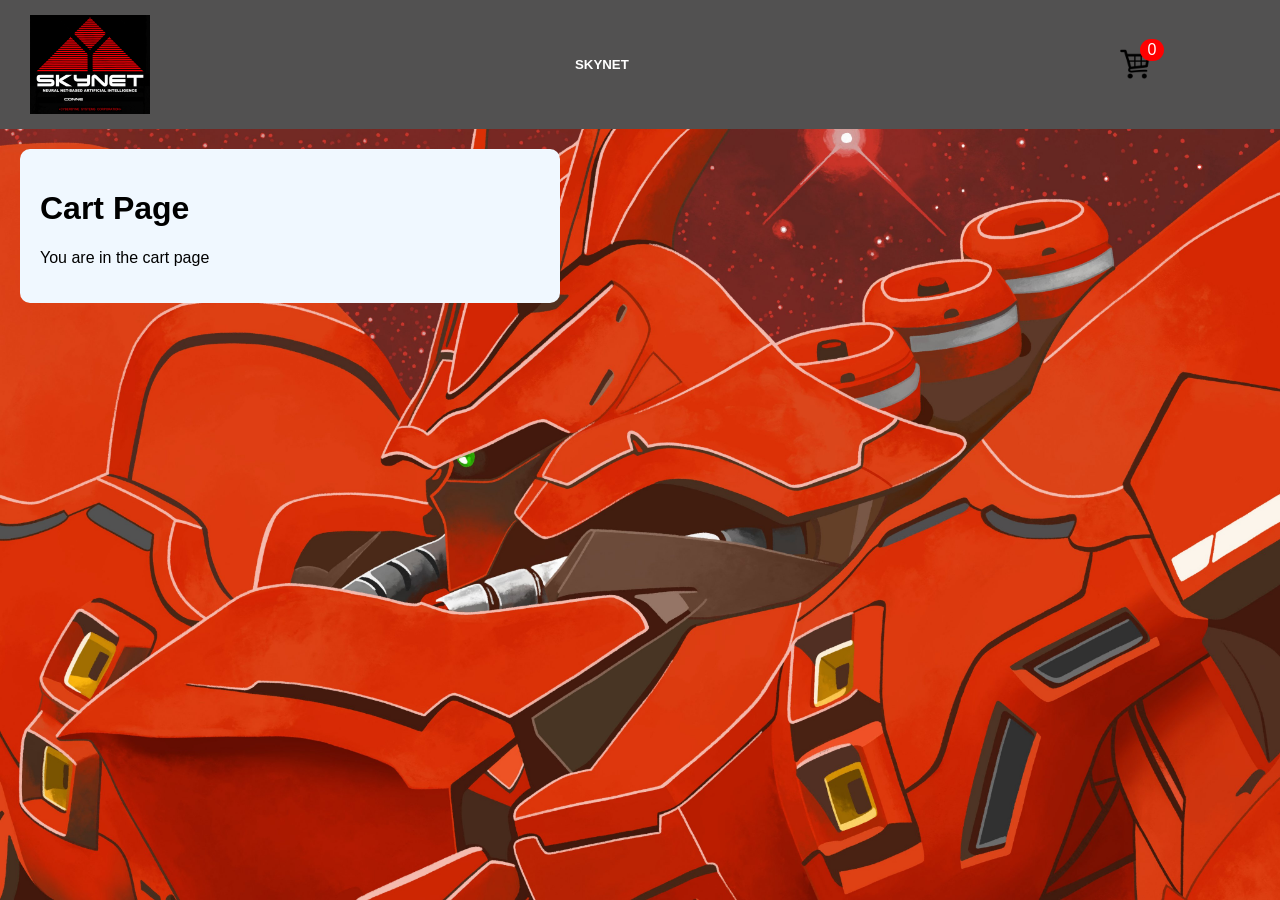
<file: cart.html>
<html>
  <head>
    <title>Product Specifications</title>
    <link rel="stylesheet" href="style.css" />
  </head>
  <body>
    <div id="header">
      <a href="index.html">
        <img id="SKYNET" src="images/SKYNET.gif" />
      </a>
      <h5 id="SKYNET">SKYNET</h5>
      <a href="cart.html">
        <div id="cart">
          <div id="cartCount">0</div>
          <img id="cartIcon" src="images/cart.png" />
        </div>
      </a>
    </div>

    <div id="content">
      <h1>Cart Page</h1>
      <p>You are in the cart page</p>
    </div>
  </body>
</html>
</file>
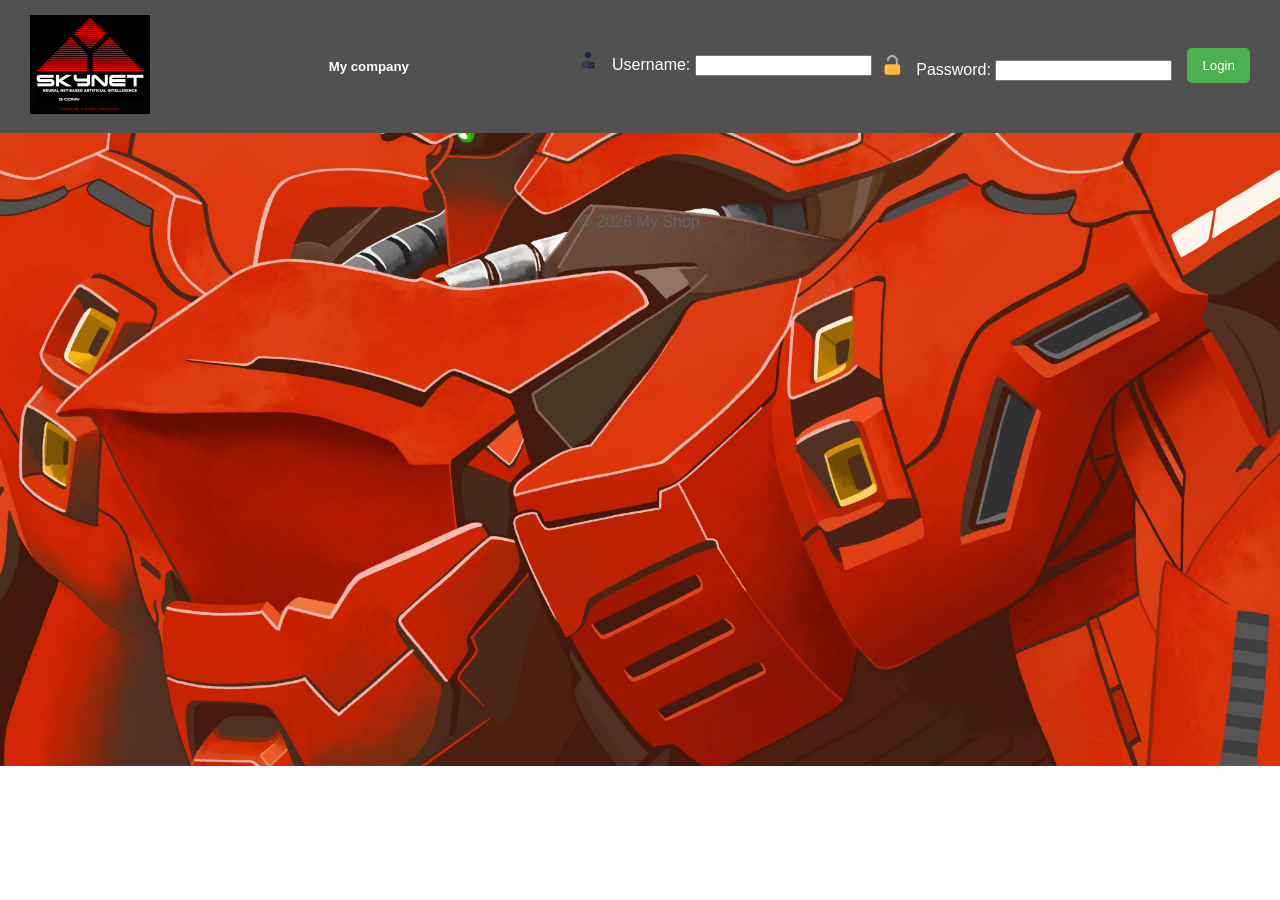
<file: login.html>
<!doctype html>
<html lang="en">
  <head>
    <meta charset="UTF-8" />
    <meta name="viewport" content="width=device-width, initial-scale=1.0" />
    <title>Simple Shop</title>
    <link rel="stylesheet" href="style.css" />
  </head>
  <body>
    <div id="header">
      <a href="index.html">
        <img id="SKYNET" src="images/SKYNET.gif" />
      </a>
      <h5 id="company-name">My company</h5>
      <form id="login-form">
        <div id="login-input">
          <img class="auth-icon" src="images/user-check-svgrepo-com.svg" />
          <label for="username">Username:</label>
          <input type="text" id="username" name="username" />
        </div>
        <div id="password-input">
          <img class="auth-icon" src="images/openlock-svgrepo-com.svg" />
          <label for="password">Password:</label>
          <input type="password" id="password" name="password" />
        </div>
        <button id="login-button" onclick="login()">Login</button>
      </form>
    </div>
    <div class="container"></div>

    <footer>© 2026 My Shop</footer>

    <script>
      function login() {
        // Variables
        const username = document.getElementById("username").value;
        const password = document.getElementById("password").value;

        const validUsername = "GitGud";
        const validPassword = "GitSuperGud";

        // Actual login logic
        if (username == validUsername && password == validPassword) {
          window.location.href = "index.html";
        } else {
          alert("Invalid username or password.");
        }
      }
    </script>
  </body>
</html>
</file>
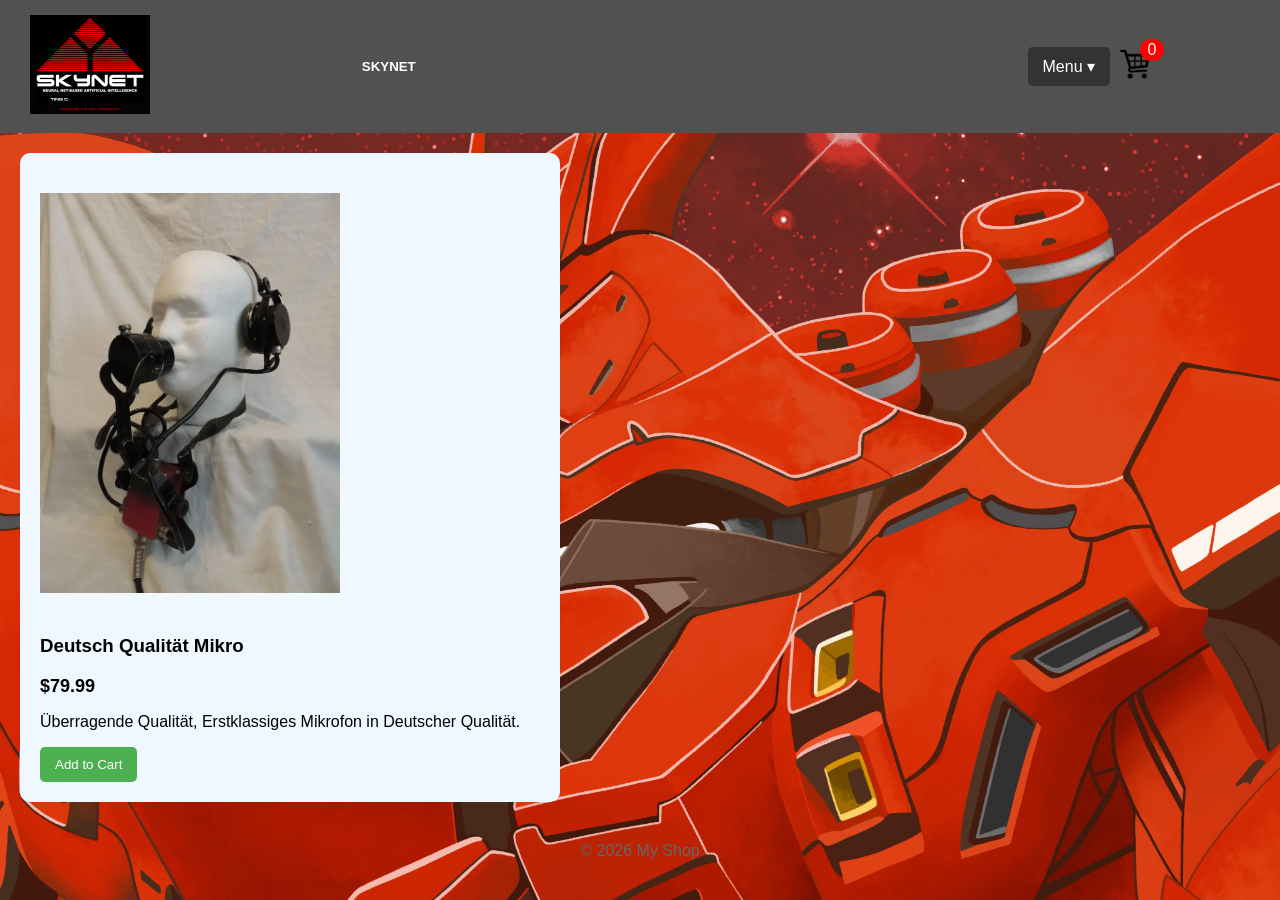
<file: products/mikerapon.html>
<!doctype html>
<html lang="en">
  <head>
    <meta charset="UTF-8" />
    <meta name="viewport" content="width=device-width, initial-scale=1.0" />
    <title>Ultimate Gaming Keyboard</title>
    <link rel="stylesheet" href="../style.css" />
  </head>
  <body>
    <div id="header">
      <a href="../index.html">
        <img id="SKYNET" src="../images/SKYNET.gif" />
      </a>
      <h5>SKYNET</h5>

      <div id="menu">
        <div id="menu-item-1">
          <button id="menu-btn" onclick="toggleMenu()">Menu ▾</button>
          <div id="dropdown" style="display: none">
            <a href="../index.html">Home</a>
            <a href="../login.html">Logout</a>
          </div>
        </div>
        <div id="menu-item-2">
          <a id="cart" href="../cart.html">
            <div id="cartCount">0</div>
            <img id="cartIcon" src="../images/cart.png" />
          </a>
        </div>
      </div>
    </div>

    <div id="content">

    </div>

    <footer>© 2026 My Shop</footer>

    <script>
      let cart = 0;

      function addToCart() {
        cart++;
        document.getElementById("cartCount").innerText = cart;
      }

      function toggleMenu() {
        const dropdown = document.getElementById("dropdown");
        const menuBtn = document.getElementById("menu-btn");

        if (dropdown.style.display === "block") {
          dropdown.style.display = "none";
          menuBtn.innerHTML = "Menu ▾";
        } else {
          dropdown.style.display = "block";
          menuBtn.innerHTML = "Menu ▴";
        }
      }
      function renderProduct() {
        const product = {
          id: 1,
          name: "Deutsch Qualität Mikro",
          price: 79.99,
          image: "../images/Yap5000.webp",
          description: "Überragende Qualität, Erstklassiges Mikrofon in Deutscher Qualität.",
        };

        const productElement = document.createElement("div");

        productElement.innerHTML = `
          <img id="product-image" src="${product.image}" />
          <h3>${product.name}</h3>
          <div class="price">$${product.price.toFixed(2)}</div>
          <p>${product.description}</p>
          <button onclick="addToCart()">Add to Cart</button>
        `;
        document.getElementById("content").appendChild(productElement);
      }
      renderProduct();
    </script>
  </body>
</html>
</file>
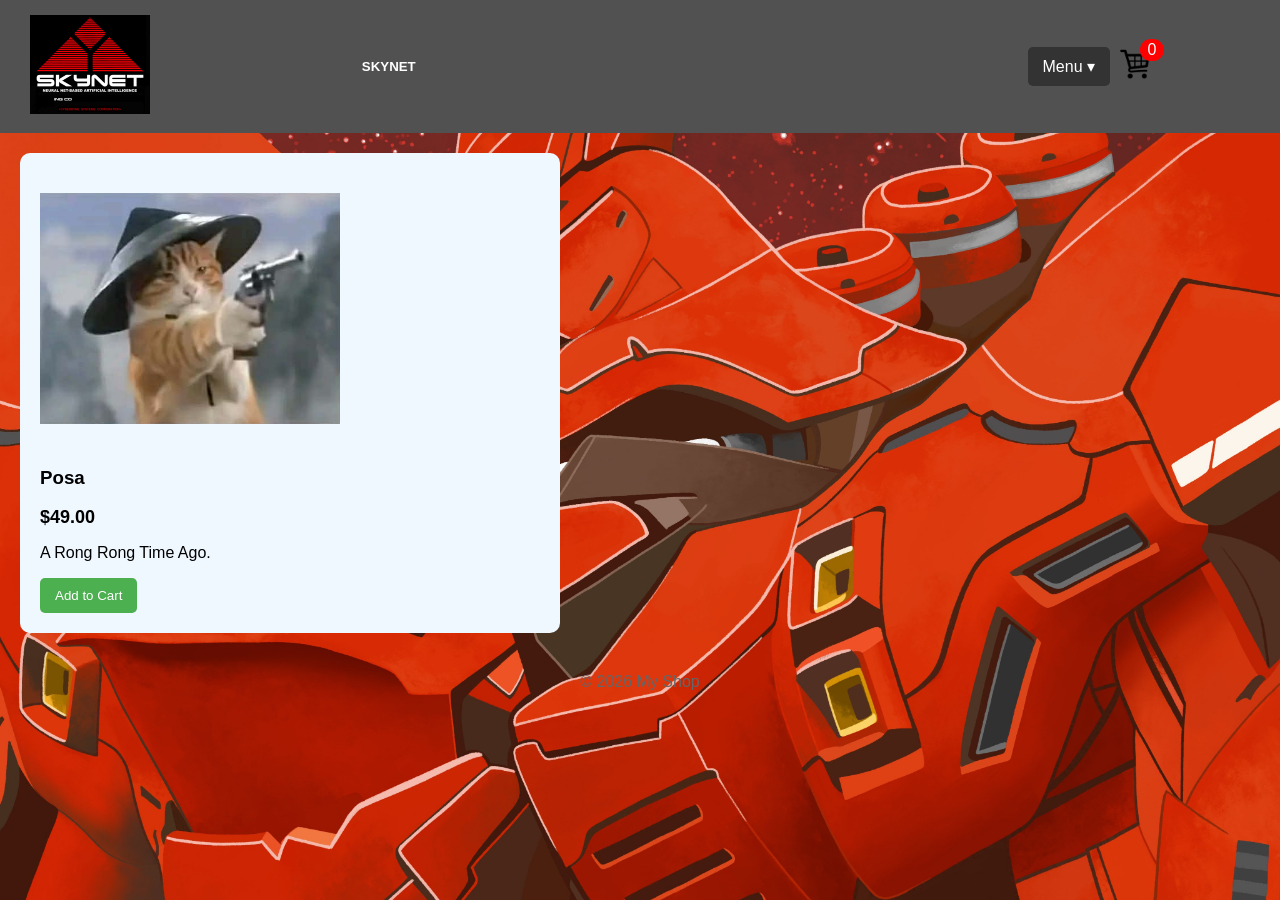
<file: products/posa.html>
<!doctype html>
<html lang="en">
  <head>
    <meta charset="UTF-8" />
    <meta name="viewport" content="width=device-width, initial-scale=1.0" />
    <title>Posa</title>
    <link rel="stylesheet" href="../style.css" />
  </head>
  <body>
    <div id="header">
      <a href="../index.html">
        <img id="SKYNET" src="../images/SKYNET.gif" />
      </a>
      <h5>SKYNET</h5>

      <div id="menu">
        <div id="menu-item-1">
          <button id="menu-btn" onclick="toggleMenu()">Menu ▾</button>
          <div id="dropdown" style="display: none">
            <a href="../index.html">Home</a>
            <a href="../login.html">Logout</a>
          </div>
        </div>
        <div id="menu-item-2">
          <a id="cart" href="../cart.html">
            <div id="cartCount">0</div>
            <img id="cartIcon" src="../images/cart.png" />
          </a>
        </div>
      </div>
    </div>

    <div id="content"></div>

    <footer>© 2026 My Shop</footer>

    <script>
      let cart = 0;

      function addToCart() {
        cart++;
        document.getElementById("cartCount").innerText = cart;
      }

      function toggleMenu() {
        const dropdown = document.getElementById("dropdown");
        const menuBtn = document.getElementById("menu-btn");

        if (dropdown.style.display === "block") {
          dropdown.style.display = "none";
          menuBtn.innerHTML = "Menu ▾";
        } else {
          dropdown.style.display = "block";
          menuBtn.innerHTML = "Menu ▴";
        }
      }

      function renderProduct() {
        const product = {
          id: 1,
          name: "Posa",
          price: 49,
          image: "../images/posa.jpg",
          description: "A Rong Rong Time Ago.",
        };

        const productElement = document.createElement("div");

        productElement.innerHTML = `
          <img id="product-image" src="${product.image}" />
          <h3>${product.name}</h3>
          <div class="price">$${product.price.toFixed(2)}</div>
          <p>${product.description}</p>
          <button onclick="addToCart()">Add to Cart</button>
        `;
        document.getElementById("content").appendChild(productElement);
      }

      renderProduct();
    </script>
  </body>
</html>
</file>
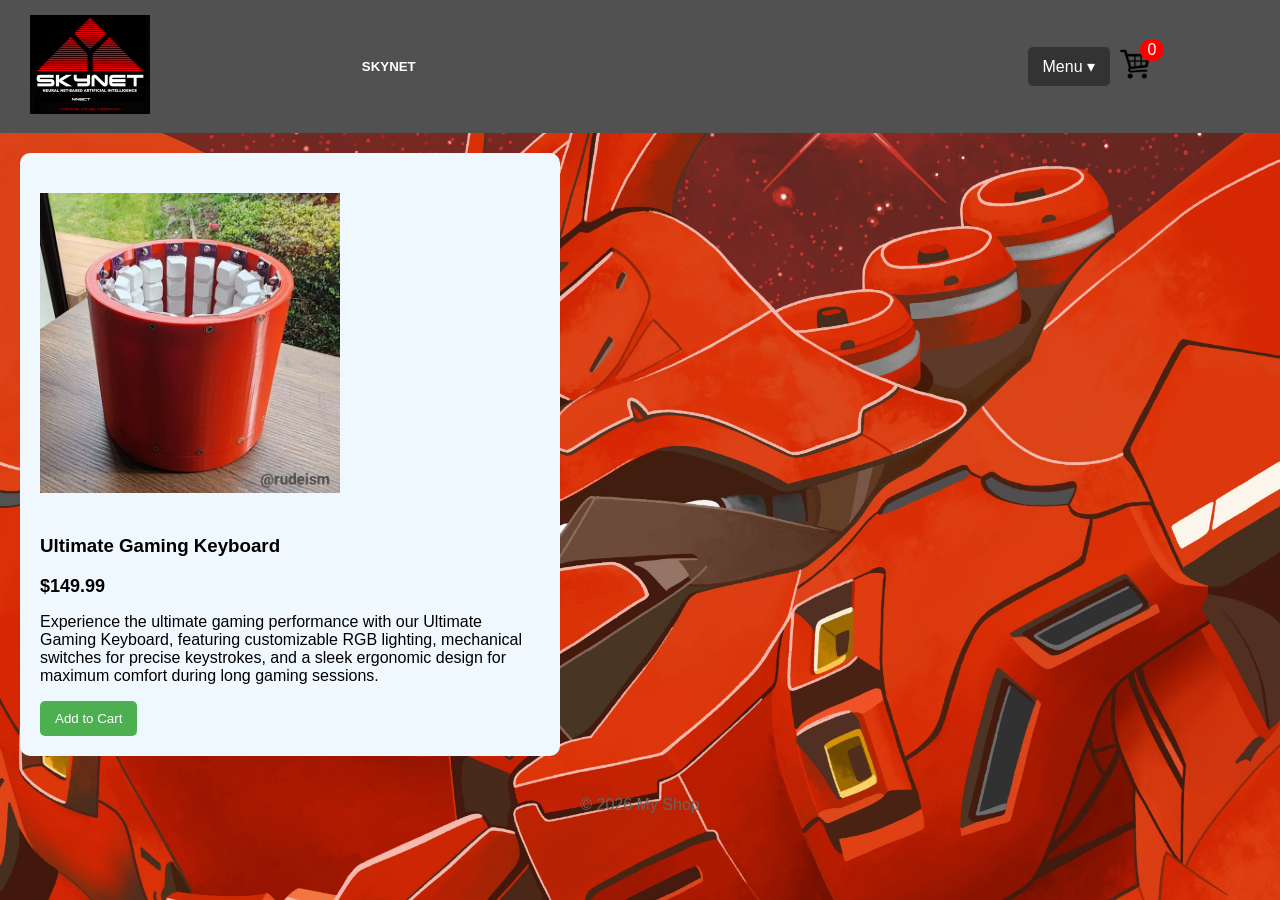
<file: products/SuperKeyboard.html>
<!doctype html>
<html lang="en">
  <head>
    <meta charset="UTF-8" />
    <meta name="viewport" content="width=device-width, initial-scale=1.0" />
    <title>Ultimate Gaming Keyboard</title>
    <link rel="stylesheet" href="../style.css" />
  </head>
  <body>
    <div id="header">
      <a href="../index.html">
        <img id="SKYNET" src="../images/SKYNET.gif" />
      </a>
      <h5>SKYNET</h5>

      <div id="menu">
        <div id="menu-item-1">
          <button id="menu-btn" onclick="toggleMenu()">Menu ▾</button>
          <div id="dropdown" style="display: none">
            <a href="../index.html">Home</a>
            <a href="../login.html">Logout</a>
          </div>
        </div>
        <div id="menu-item-2">
          <a id="cart" href="../cart.html">
            <div id="cartCount">0</div>
            <img id="cartIcon" src="../images/cart.png" />
          </a>
        </div>
      </div>
    </div>

    <div id="content">
      
    </div>

    <footer>© 2026 My Shop</footer>

    <script>
      let cart = 0;

      function addToCart() {
        cart++;
        document.getElementById("cartCount").innerText = cart;
      }

      function renderProduct() {
        const product = {
          id: 1,
          name: "Ultimate Gaming Keyboard",
          price: 149.99,
          image: "../images/Ultimate Keyboard.webp",
          description: "Experience the ultimate gaming performance with our Ultimate Gaming Keyboard, featuring customizable RGB lighting, mechanical switches for precise keystrokes, and a sleek ergonomic design for maximum comfort during long gaming sessions.",
        };

        const content = document.getElementById("content");
        const productElement = document.createElement("div");
        productElement.className = "product-detail";
        content.appendChild(productElement);

        productElement.innerHTML = `
          <img id="product-image" src="${product.image}" />
          <h3>${product.name}</h3>
          <div class="price">$${product.price.toFixed(2)}</div>
          <p>${product.description}</p>
          <button onclick="addToCart()">Add to Cart</button>
        `;
      }

      function toggleMenu() {
        const dropdown = document.getElementById("dropdown");
        const menuBtn = document.getElementById("menu-btn");

        if (dropdown.style.display === "block") {
          dropdown.style.display = "none";
          menuBtn.innerHTML = "Menu ▾";
        } else {
          dropdown.style.display = "block";
          menuBtn.innerHTML = "Menu ▴";
        }
      }
      renderProduct();
    </script>
  </body>
</html>
</file>
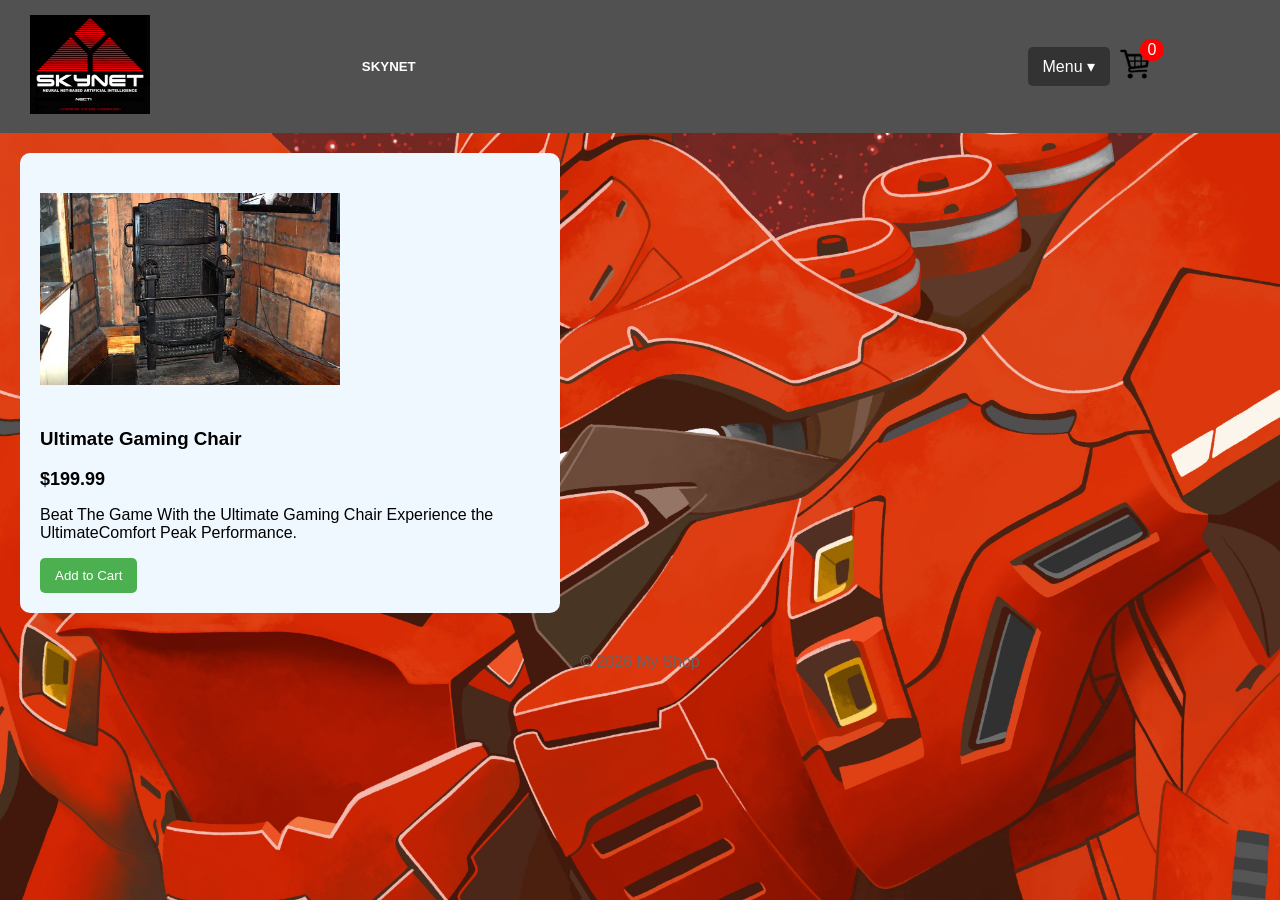
<file: products/ultimateGamingChair.html>
<!doctype html>
<html lang="en">
  <head>
    <meta charset="UTF-8" />
    <meta name="viewport" content="width=device-width, initial-scale=1.0" />
    <title>Ultimate Gaming Keyboard</title>
    <link rel="stylesheet" href="../style.css" />
  </head>
  <body>
    <div id="header">
      <a href="../index.html">
        <img id="SKYNET" src="../images/SKYNET.gif" />
      </a>
      <h5>SKYNET</h5>

      <div id="menu">
        <div id="menu-item-1">
          <button id="menu-btn" onclick="toggleMenu()">Menu ▾</button>
          <div id="dropdown" style="display: none">
            <a href="../index.html">Home</a>
            <a href="../login.html">Logout</a>
          </div>
        </div>
        <div id="menu-item-2">
          <a id="cart" href="../cart.html">
            <div id="cartCount">0</div>
            <img id="cartIcon" src="../images/cart.png" />
          </a>
        </div>
      </div>
    </div>

    <div id="content">

    </div>

    <footer>© 2026 My Shop</footer>

    <script>
      let cart = 0;

      function addToCart() {
        cart++;
        document.getElementById("cartCount").innerText = cart;
      }
      function renderProduct() {
        const product = {
          id: 1,
          name: "Ultimate Gaming Chair",
          price: 199.99,
          image: "../images/ultimatexperience.webp",
          description: "Beat The Game With the Ultimate Gaming Chair Experience the UltimateComfort Peak Performance.",
        };
      
        const content = document.getElementById("content");
        const productElement = document.createElement("div");
        productElement.className = "product-detail";
        content.appendChild(productElement);

        productElement.innerHTML = `
          <img id="product-image" src="${product.image}" />
          <h3>${product.name}</h3>
          <div class="price">$${product.price.toFixed(2)}</div>
          <p>${product.description}</p>
          <button onclick="addToCart()">Add to Cart</button>
        `;
      }
        
      function toggleMenu() {
        const dropdown = document.getElementById("dropdown");
        const menuBtn = document.getElementById("menu-btn");

        if (dropdown.style.display === "block") {
          dropdown.style.display = "none";
          menuBtn.innerHTML = "Menu ▾";
        } else {
          dropdown.style.display = "block";
          menuBtn.innerHTML = "Menu ▴";
        }
      }
      renderProduct();
    </script>
  </body>
</html>
</file>
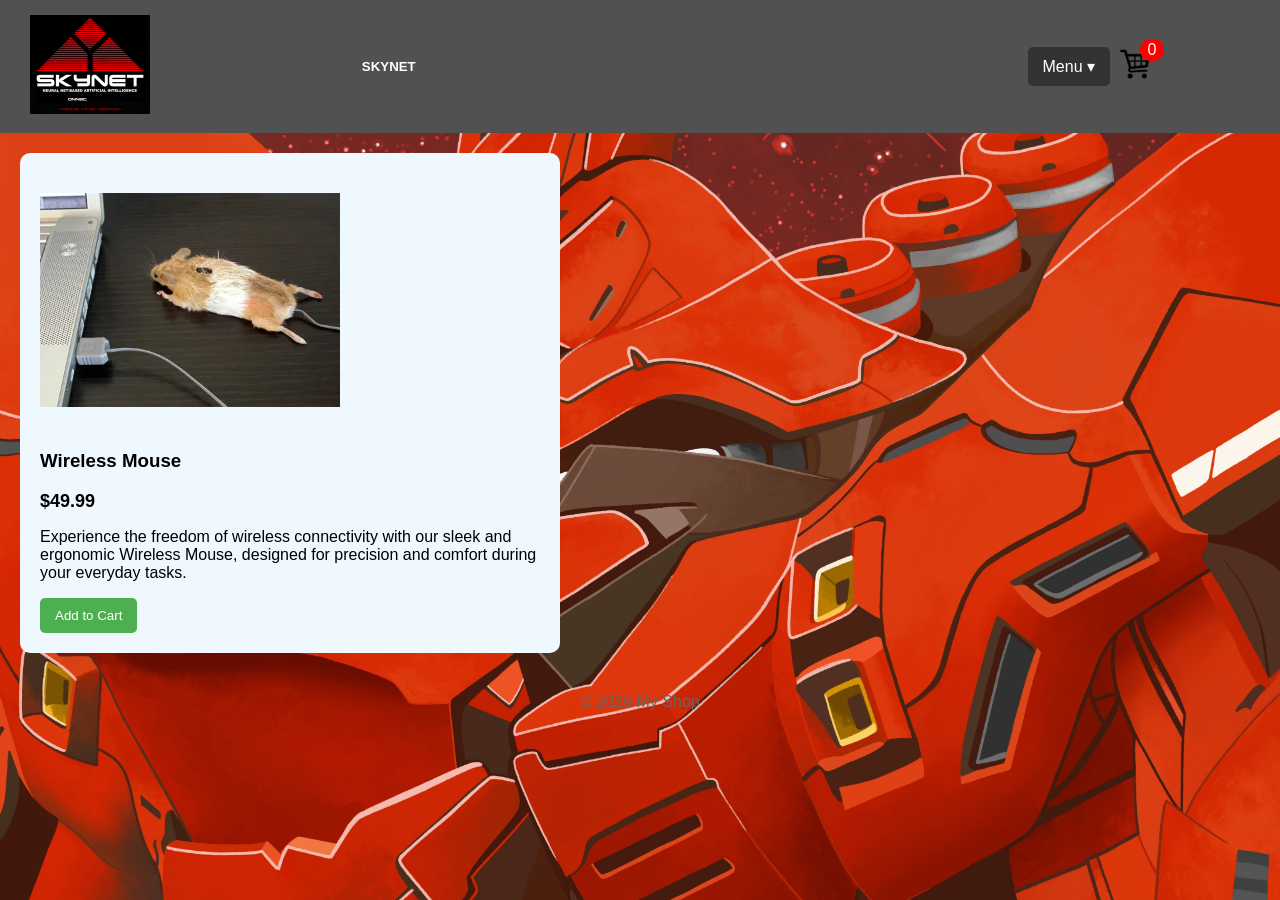
<file: products/wireless-mouse.html>
<!doctype html>
<html lang="en">
  <head>
    <meta charset="UTF-8" />
    <meta name="viewport" content="width=device-width, initial-scale=1.0" />
    <title>Wireless Mouse</title>
    <link rel="stylesheet" href="../style.css" />
  </head>
  <body>
    <div id="header">
      <a href="../index.html">
        <img id="SKYNET" src="../images/SKYNET.gif" />
      </a>
      <h5>SKYNET</h5>

      <div id="menu">
        <div id="menu-item-1">
          <button id="menu-btn" onclick="toggleMenu()">Menu ▾</button>
          <div id="dropdown" style="display: none">
            <a href="../index.html">Home</a>
            <a href="../login.html">Logout</a>
          </div>
        </div>
        <div id="menu-item-2">
          <a id="cart" href="../cart.html">
            <div id="cartCount">0</div>
            <img id="cartIcon" src="../images/cart.png" />
          </a>
        </div>
      </div>
    </div>

    <div id="content">
      
    </div>

    <footer>© 2026 My Shop</footer>

    <script>
      let cart = 0;

      function addToCart() {
        cart++;
        document.getElementById("cartCount").innerText = cart;
      }
      function renderProduct() {
        const product = {
          id: 1,
          name: "Wireless Mouse",
          price: 49.99,
          image: "../images/RealMouse.webp",
          description: "Experience the freedom of wireless connectivity with our sleek and ergonomic Wireless Mouse, designed for precision and comfort during your everyday tasks.",
        };
      
        const content = document.getElementById("content");
        const productElement = document.createElement("div");
        productElement.className = "product-detail";
        content.appendChild(productElement);

        productElement.innerHTML = `
          <img id="product-image" src="${product.image}" />
          <h3>${product.name}</h3>
          <div class="price">$${product.price.toFixed(2)}</div>
          <p>${product.description}</p>
          <button onclick="addToCart()">Add to Cart</button>
        `;
      }

      function toggleMenu() {
        const dropdown = document.getElementById("dropdown");
        const menuBtn = document.getElementById("menu-btn");

        if (dropdown.style.display === "block") {
          dropdown.style.display = "none";
          menuBtn.innerHTML = "Menu ▾";
        } else {
          dropdown.style.display = "block";
          menuBtn.innerHTML = "Menu ▴";
        }
      }
      renderProduct();
    </script>
  </body>
</html>
</file>
<file: style.css>
body {
  font-family: Arial, sans-serif;
  margin: 0;
  background-image: url("images/Sazabi.jpg");

  background-repeat: no-repeat;
  background-position: center;
  background-size: cover;
}

#content {
  padding: 20px;
  border-radius: 10px;
  background-color: aliceblue;
  margin: 20px;
  width: 500px;
}

header {
  background: #525151;
  color: white;
  padding: 15px 30px;
  display: flex;
  justify-content: space-between;
  align-items: center;
}

.cart {
  background: #ff6b6b;
  padding: 6px 12px;
  border-radius: 20px;
}

.container {
  max-width: 1200px;
  margin: auto;
  padding: 30px;
}

.products {
  display: grid;
  grid-template-columns: repeat(auto-fit, minmax(220px, 1fr));
  gap: 20px;
}

.card {
  background: white;
  border-radius: 10px;
  padding: 15px;
  box-shadow: 0 4px 10px rgba(0, 0, 0, 0.1);
  text-align: center;
  width: 200px;
  height: 280px;
}

.card img {
  width: 100%;
  height: 150px;
  object-fit: cover;
  border-radius: 8px;
}

.price {
  font-size: 18px;
  font-weight: bold;
  margin: 10px 0;
}

button {
  background: #4caf50;
  border: none;
  padding: 10px 15px;
  color: white;
  border-radius: 5px;
  cursor: pointer;
}

button:hover {
  background: #3e8e41;
}

footer {
  text-align: center;
  padding: 20px;
  color: #666;
}

#cartCount {
  background-color: red;
  color: white;
  border-radius: 100px;
  width: 20px;
  text-align: center;
  padding: 2px;
  margin-top: -10px;
  margin-left: 20px;
  position: absolute;
}

.auth-icon {
  width: 20px;
  margin-right: 10px;
}

#cartIcon {
  width: 30px;
}

#cart {
  margin-right: 100px;
}

#menu {
  display: flex;
  justify-content: space-between;
  align-items: center;
}

#header {
  background: #525151;
  color: white;
  padding: 15px 30px;
  display: flex;
  justify-content: space-between;
  align-items: center;
}

#SKYNET {
  width: 120px;
}

#login-form {
  display: flex;
  flex-direction: row;
  align-items: flex-start;
}

#password-input {
  margin-top: 5px;
}

#password-input {
  margin-left: 10px;
}

#company-name {
  margin-left: 10px;
}

#login-button {
  margin-left: 15px;
  margin-top: -2px;
}

#product-image {
  width: 300px;
  height: auto;
  margin: 20px auto;
}

#product-video {
  margin: 10px 0 10px 0;
  width: 100%;
}

#menu-item-1 {
  margin-left: 400px;
}

/* TODO: CSS reference */
#menu-btn {
  margin-right: 10px;
  white-space: nowrap;
  background-color: #333;
  color: white;
  border: none;
  font-size: 16px;
  cursor: pointer;
}

#menu-btn:hover {
  color: #ddd;
}

#dropdown {
  margin-top: 5px;
  display: none;
  position: absolute;
  background-color: #444;
  min-width: 120px;
  border-radius: 5px;
}

#dropdown a {
  display: block;
  padding: 10px;
  color: white;
  text-decoration: none;
}

#dropdown a:hover {
  background-color: #555;
}
</file>
